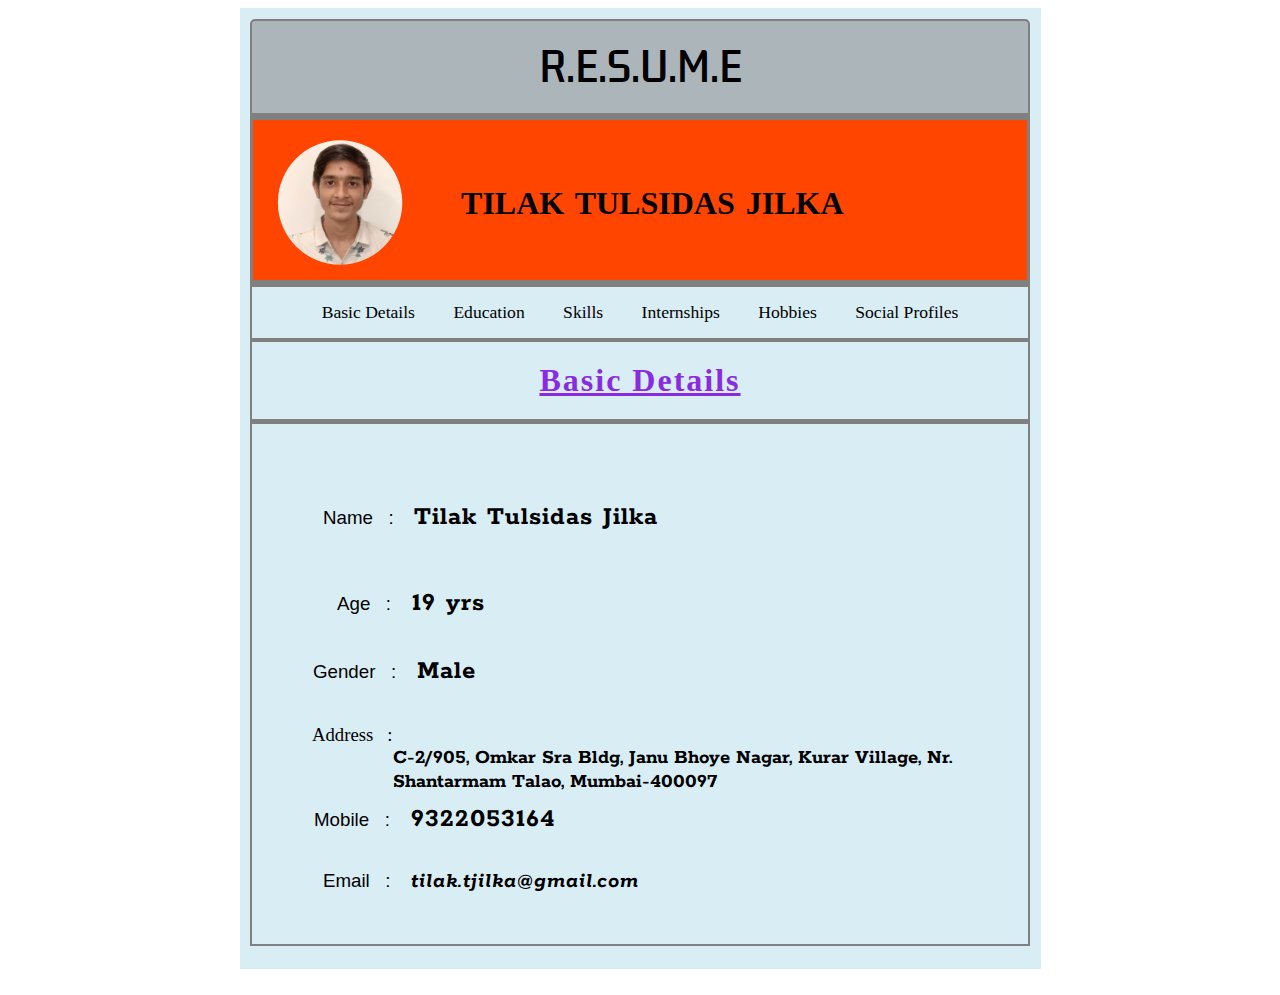
<file: index.html>
<!DOCTYPE html>
<html lang="en">
<head>
  <meta charset="UTF-8">
  <meta http-equiv="X-UA-Compatible" content="IE=edge">
  <meta name="viewport" content="width=device-width, initial-scale=1.0">
  <title>Resume | Home</title>
  <link rel="stylesheet" href="/styles/style.css">
  <link rel="preconnect" href="https://fonts.googleapis.com">
  <link rel="preconnect" href="https://fonts.gstatic.com" crossorigin>
  <link href="https://fonts.googleapis.com/css2?family=Fascinate&family=Kdam+Thmor+Pro&family=Roboto:wght@100&display=swap" rel="stylesheet">
  <link rel="preconnect" href="https://fonts.googleapis.com">
  <link rel="preconnect" href="https://fonts.gstatic.com" crossorigin>
  <link href="https://fonts.googleapis.com/css2?family=Fascinate&family=Kdam+Thmor+Pro&family=Roboto:wght@100&family=Ubuntu+Condensed&display=swap" rel="stylesheet">
  <link href="https://fonts.googleapis.com/css2?family=Rokkitt&display=swap" rel="stylesheet">
</head>

<style>
  .main-content h2{
    font-family:cursive;
    text-decoration:underline;
    text-align:center;font-size:2em;
    color:blueviolet; 
    margin:0;
    margin-bottom: 30px;
  }

  #mobile,#info-mob{
    display: inline block;
    margin:0;
    line-height: 2;
  }

  
</style>
<body>
  <div class="container">
    <h1>R.E.S.U.M.E</h1>
    <div class="img_wrap">
      <img class="main_img" src="/Tilak Jilka.jpg" height="150">
      <h2>TILAK TULSIDAS JILKA</h2>
    </div>

    <div class="navbar">
      <a href="index.html">Basic Details&nbsp</a>
      <a href="/html/education.html">Education&nbsp</a>
      <a href="/html/skills.html">Skills&nbsp</a>
      <a href="/html/internships.html">Internships&nbsp</a>
      <a href="/html/hobbies.html">Hobbies&nbsp</a>
      <a href="/html/social.html">Social Profiles</a>
    </div>
    
    <h2 class="sub-head" style="color:blueviolet; text-align: center; font-family: cursive; font-size: 2em; text-decoration: underline; letter-spacing: 2px;">Basic Details</h2>

    <div class="main-content">
      <h3 id="para" class="" style="text-indent:11px">Name  &nbsp&nbsp:&nbsp&nbsp&nbsp&nbsp <h3 id="info"> Tilak Tulsidas Jilka</h3></h3>
      <br>
      <br>
      <h3 id="para" class="age-para" style="text-indent:25px"> Age &nbsp&nbsp:&nbsp&nbsp&nbsp&nbsp <h3 id="info">19 yrs </h3></h3>
      <br>
      <h3 id="para" style="text-indent:1px">Gender &nbsp&nbsp:&nbsp&nbsp&nbsp&nbsp <h3 id="info">Male </h3></h3>
      <br>
      <br>  
      <h3 id="add-para">Address &nbsp&nbsp:&nbsp <h3 id="address-container">C-2/905, Omkar Sra Bldg, Janu Bhoye Nagar, Kurar Village, Nr. Shantarmam Talao, Mumbai-400097</h3></h3>
      <br>
      <br>
      <br>
      <h3 id="para" class="mobile"  style="text-indent:2px">Mobile &nbsp&nbsp:&nbsp&nbsp&nbsp&nbsp <h3 id="info">9322053164 </h3></h3>
      <br>
      <h3 id="para"  style="text-indent:11px">Email &nbsp&nbsp:&nbsp&nbsp&nbsp&nbsp <h3 id="info" class="mail-font" style="font-style:italic !important;font-size: 1.4em;">tilak.tjilka@gmail.com</h3></h3>
      <br>
      
    </div>
  </div>
  <br>
</body>
</html>
</file>
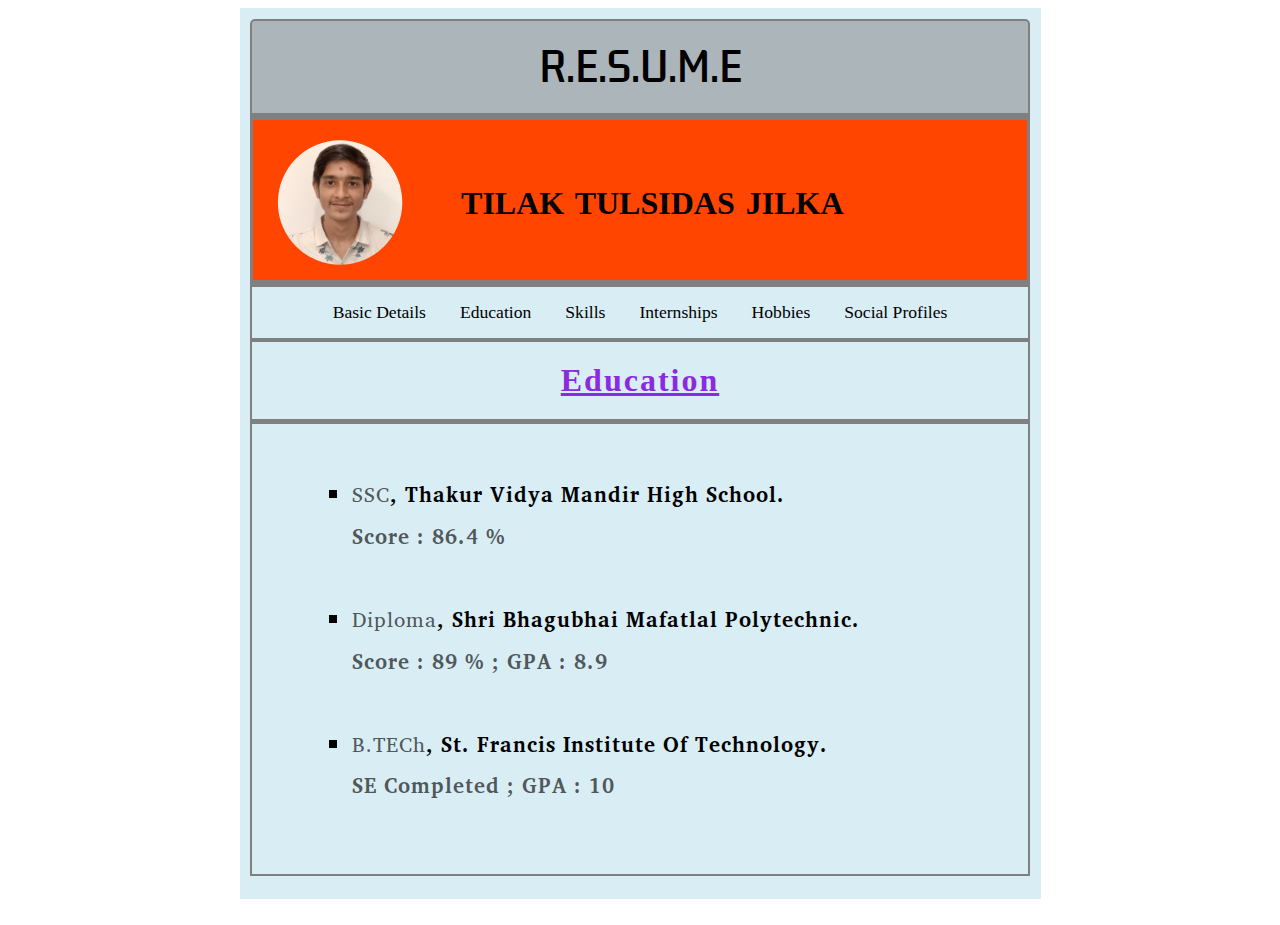
<file: html/education.html>
<!DOCTYPE html>
<html lang="en">
<head>
  <meta charset="UTF-8">
  <meta http-equiv="X-UA-Compatible" content="IE=edge">
  <meta name="viewport" content="width=device-width, initial-scale=1.0">
  <title>Resume | Home</title>
  <link rel="stylesheet" href="/styles/education.css">
  <link rel="preconnect" href="https://fonts.googleapis.com">
  <link rel="preconnect" href="https://fonts.gstatic.com" crossorigin>
  <link href="https://fonts.googleapis.com/css2?family=Fascinate&family=Kdam+Thmor+Pro&family=Roboto:wght@100&display=swap" rel="stylesheet">
  <link rel="preconnect" href="https://fonts.googleapis.com">
  <link rel="preconnect" href="https://fonts.gstatic.com" crossorigin>
  <link href="https://fonts.googleapis.com/css2?family=Fascinate&family=Kdam+Thmor+Pro&family=Roboto:wght@100&family=Ubuntu+Condensed&display=swap" rel="stylesheet">
  <link href="https://fonts.googleapis.com/css2?family=Rokkitt&display=swap" rel="stylesheet">
  <link rel="preconnect" href="https://fonts.googleapis.com">
  <link rel="preconnect" href="https://fonts.gstatic.com" crossorigin>
  <link href="https://fonts.googleapis.com/css2?family=Charis+SIL&display=swap" rel="stylesheet">

</head>

<body>
  <div class="container">
    <h1>R.E.S.U.M.E</h1>
    <div class="img_wrap">
      <img class="main_img" src="/Tilak Jilka.jpg" height="150">
      <h2>TILAK TULSIDAS JILKA</h2>
    </div>
    <div class="navbar">
      <a href="/index.html">Basic Details</a>
      <a href="/html/education.html">Education</a>
      <a href="/html/skills.html">Skills</a>
      <a href="/html/internships.html">Internships</a>
      <a href="/html/hobbies.html">Hobbies</a>
      <a href="/html/social.html">Social Profiles</a>
    </div>

    <h2 class="sub-head" style="color:blueviolet; text-align: center; font-family: cursive; font-size: 2em; text-decoration: underline; letter-spacing: 2px;">Education</h2>
   
    <div class="main-content">
      <ul class="qualification">
        <li><font style="font-weight: 100 !important;color:rgba(0, 0, 0, 0.648)">SSC</font>, Thakur Vidya Mandir High School.
          <br>
          <font style="color:rgba(0, 0, 0, 0.648) ; font-weight: bold;">Score : 86.4 %</font>
        </li>
        <br>
        <li><font style="font-weight: 100 !important;color:rgba(0, 0, 0, 0.648)">Diploma</font>, Shri Bhagubhai Mafatlal Polytechnic.
          <br>
          <font style="color:rgba(0, 0, 0, 0.648) ; font-weight: bold;">Score : 89 % ; GPA : 8.9</font>
        </li>
        <br>
        <li><font style="font-weight: 100 !important;color:rgba(0, 0, 0, 0.648)">B.TECh</font>, St. Francis Institute Of Technology.
          <br>
          <font style="color:rgba(0, 0, 0, 0.648) ; font-weight: bold;">SE Completed ; GPA : 10</font>
        </li>
      </ul>
    </div>
  </div>
  <br>
</body>
</html>
</file>
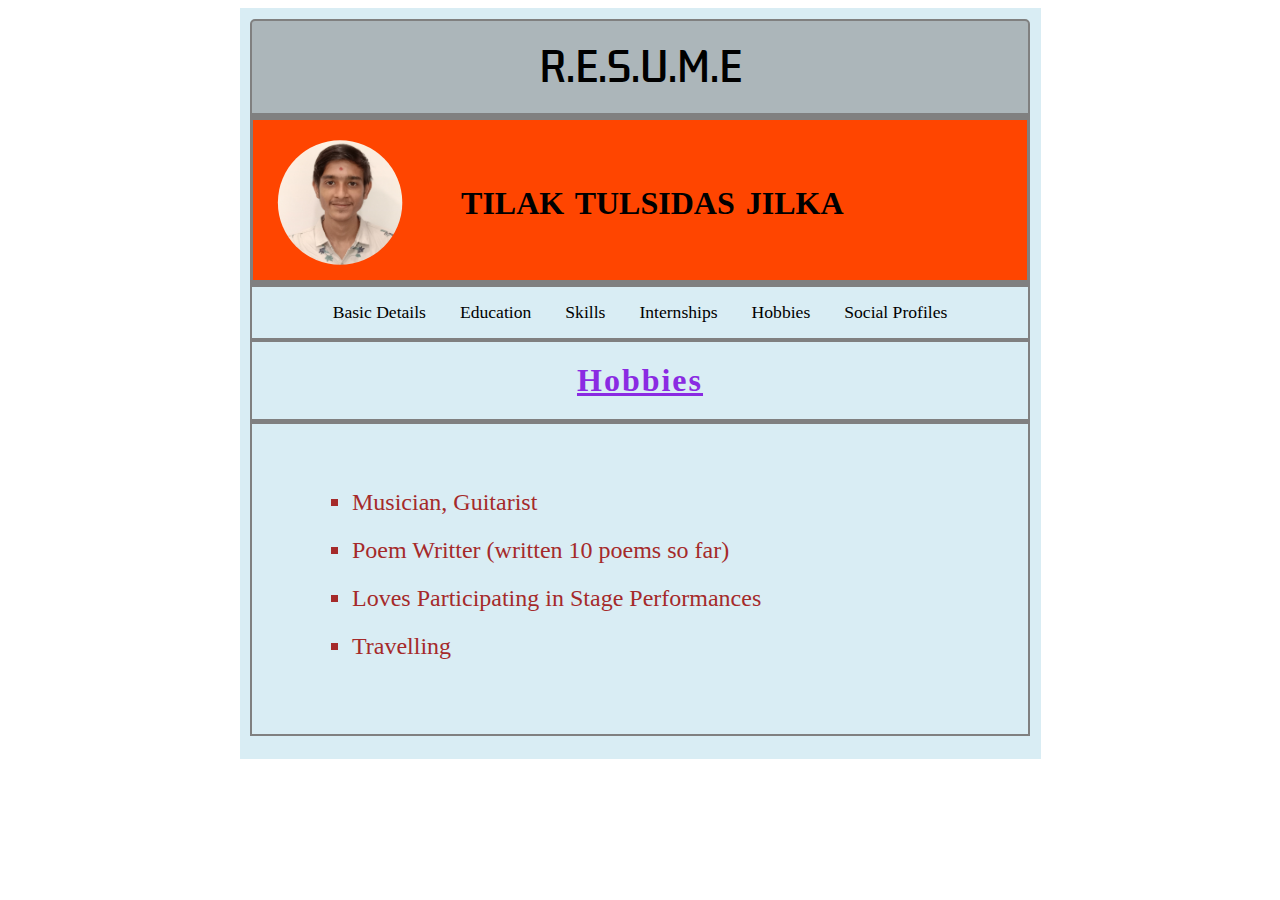
<file: html/hobbies.html>
<!DOCTYPE html>
<html lang="en">
<head>
  <meta charset="UTF-8">
  <meta http-equiv="X-UA-Compatible" content="IE=edge">
  <meta name="viewport" content="width=device-width, initial-scale=1.0">
  <title>Resume | Home</title>
  <link rel="stylesheet" href="/styles/hobbies.css">
  <link rel="preconnect" href="https://fonts.googleapis.com">
  <link rel="preconnect" href="https://fonts.gstatic.com" crossorigin>
  <link href="https://fonts.googleapis.com/css2?family=Fascinate&family=Kdam+Thmor+Pro&family=Roboto:wght@100&display=swap" rel="stylesheet">
  <link rel="preconnect" href="https://fonts.googleapis.com">
  <link rel="preconnect" href="https://fonts.gstatic.com" crossorigin>
  <link href="https://fonts.googleapis.com/css2?family=Fascinate&family=Kdam+Thmor+Pro&family=Roboto:wght@100&family=Ubuntu+Condensed&display=swap" rel="stylesheet">
  <link href="https://fonts.googleapis.com/css2?family=Rokkitt&display=swap" rel="stylesheet">
  <link rel="preconnect" href="https://fonts.googleapis.com">
  <link rel="preconnect" href="https://fonts.gstatic.com" crossorigin>
  <link href="https://fonts.googleapis.com/css2?family=Charis+SIL&display=swap" rel="stylesheet">

</head>

<body>
  <div class="container">
    <h1>R.E.S.U.M.E</h1>
    <div class="img_wrap">
      <img class="main_img" src="/Tilak Jilka.jpg" height="150">
      <h2>TILAK TULSIDAS JILKA</h2>
    </div>
    <div class="navbar">
      <a href="/index.html">Basic Details</a>
      <a href="/html/education.html">Education</a>
      <a href="/html/skills.html">Skills</a>
      <a href="/html/internships.html">Internships</a>
      <a href="/html/hobbies.html">Hobbies</a>
      <a href="/html/social.html">Social Profiles</a>
    </div>
    <h2 class="sub-head" style="color:blueviolet; text-align: center; font-family: cursive; font-size: 2em; text-decoration: underline; letter-spacing: 2px;">Hobbies</h2>
    <div class="main-content">
      <ul class="hobbies">
        <li>Musician, Guitarist</li>
        <li>Poem Writter (written 10 poems so far)</li>
        <li>Loves Participating in Stage Performances</li>
        <li>Travelling</li>
      </ul>
    </div>
  </div>
  <br>
</body>
</html>
</file>
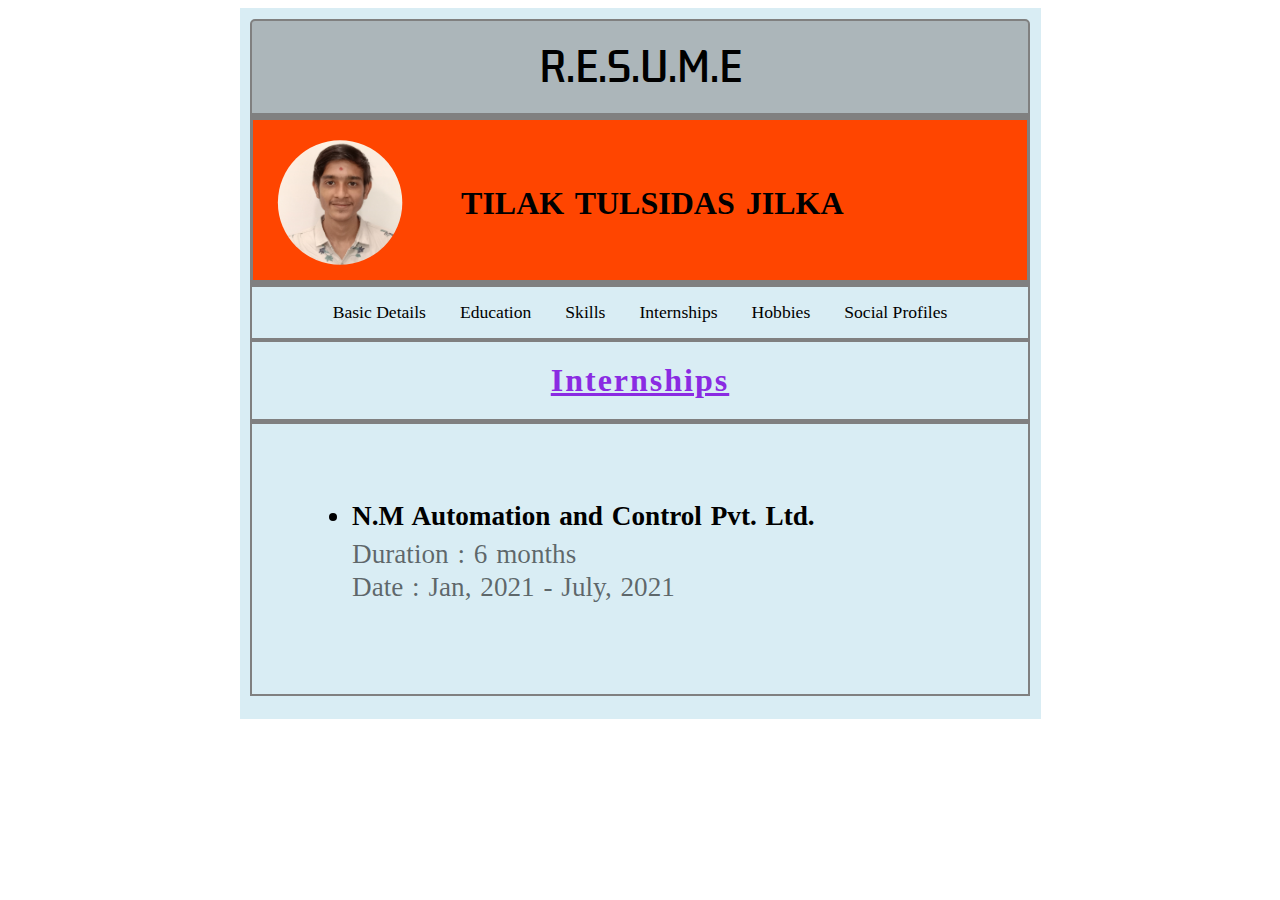
<file: html/internships.html>
<!DOCTYPE html>
<html lang="en">
<head>
  <meta charset="UTF-8">
  <meta http-equiv="X-UA-Compatible" content="IE=edge">
  <meta name="viewport" content="width=device-width, initial-scale=1.0">
  <title>Resume | Home</title>
  <link rel="stylesheet" href="/styles/internships.css">
  <link rel="preconnect" href="https://fonts.googleapis.com">
  <link rel="preconnect" href="https://fonts.gstatic.com" crossorigin>
  <link href="https://fonts.googleapis.com/css2?family=Fascinate&family=Kdam+Thmor+Pro&family=Roboto:wght@100&display=swap" rel="stylesheet">
  <link rel="preconnect" href="https://fonts.googleapis.com">
  <link rel="preconnect" href="https://fonts.gstatic.com" crossorigin>
  <link href="https://fonts.googleapis.com/css2?family=Fascinate&family=Kdam+Thmor+Pro&family=Roboto:wght@100&family=Ubuntu+Condensed&display=swap" rel="stylesheet">
  <link href="https://fonts.googleapis.com/css2?family=Rokkitt&display=swap" rel="stylesheet">
  <link rel="preconnect" href="https://fonts.googleapis.com">
  <link rel="preconnect" href="https://fonts.gstatic.com" crossorigin>
  <link href="https://fonts.googleapis.com/css2?family=Charis+SIL&display=swap" rel="stylesheet">

</head>

<body>
  <div class="container">
    <h1>R.E.S.U.M.E</h1>
    <div class="img_wrap">
      <img class="main_img" src="/Tilak Jilka.jpg" height="150">
      <h2>TILAK TULSIDAS JILKA</h2>
    </div>
    <div class="navbar">
      <a href="/index.html">Basic Details</a>
      <a href="/html/education.html">Education</a>
      <a href="/html/skills.html">Skills</a>
      <a href="/html/internships.html">Internships</a>
      <a href="/html/hobbies.html">Hobbies</a>
      <a href="/html/social.html">Social Profiles</a>
    </div>
    <h2 class="sub-head" style="color:blueviolet; text-align: center; font-family: cursive; font-size: 2em; text-decoration: underline; letter-spacing: 2px;">Internships</h2>
    <div class="main-content">
      <ul class="interns">
        <li>N.M Automation and Control Pvt. Ltd.</li>
        <p style="color:rgba(0, 0, 0, 0.575);font-weight:normal !important">Duration : 6 months <br><br><br> Date : Jan, 2021 - July, 2021</p>
        <br>
   <!-- <li>
          Future Internships to be added here
        </li> -->
      </ul>
    </div>
  </div>
  <br>
</body>
</html>
</file>
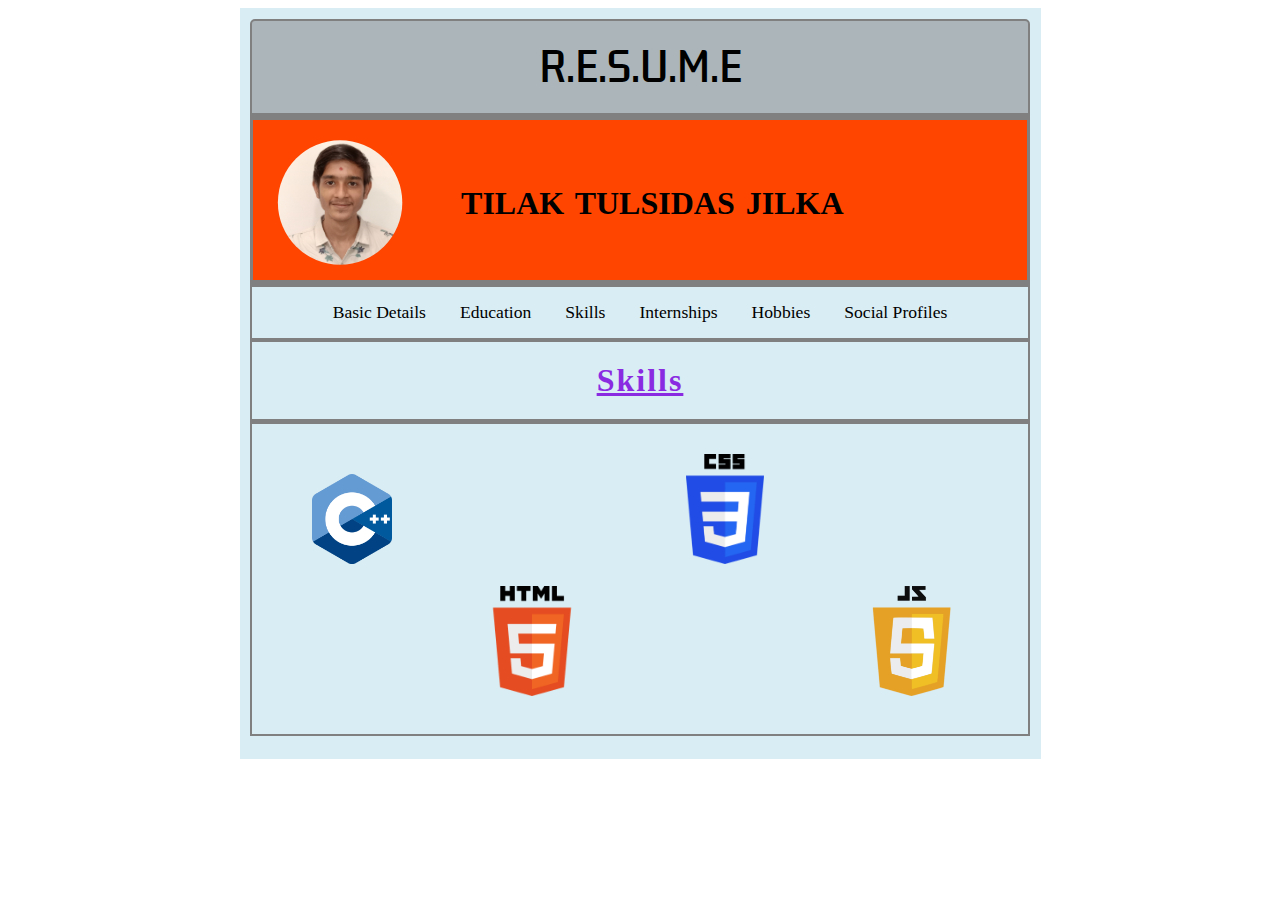
<file: html/skills.html>
<!DOCTYPE html>
<html lang="en">
<head>
  <meta charset="UTF-8">
  <meta http-equiv="X-UA-Compatible" content="IE=edge">
  <meta name="viewport" content="width=device-width, initial-scale=1.0">
  <title>Resume | Home</title>
  <link rel="stylesheet" href="/styles/skills.css">
  <link rel="preconnect" href="https://fonts.googleapis.com">
  <link rel="preconnect" href="https://fonts.gstatic.com" crossorigin>
  <link href="https://fonts.googleapis.com/css2?family=Fascinate&family=Kdam+Thmor+Pro&family=Roboto:wght@100&display=swap" rel="stylesheet">
  <link rel="preconnect" href="https://fonts.googleapis.com">
  <link rel="preconnect" href="https://fonts.gstatic.com" crossorigin>
  <link href="https://fonts.googleapis.com/css2?family=Fascinate&family=Kdam+Thmor+Pro&family=Roboto:wght@100&family=Ubuntu+Condensed&display=swap" rel="stylesheet">
  <link href="https://fonts.googleapis.com/css2?family=Rokkitt&display=swap" rel="stylesheet">
  <link rel="preconnect" href="https://fonts.googleapis.com">
  <link rel="preconnect" href="https://fonts.gstatic.com" crossorigin>
  <link href="https://fonts.googleapis.com/css2?family=Charis+SIL&display=swap" rel="stylesheet">

</head>

<body>
  <div class="container">
    <h1>R.E.S.U.M.E</h1>
    <div class="img_wrap">
      <img class="main_img" src="/Tilak Jilka.jpg" height="150">
      <h2>TILAK TULSIDAS JILKA</h2>
    </div>
    <div class="navbar">
      <a href="/index.html">Basic Details</a>
      <a href="/html/education.html">Education</a>
      <a href="/html/skills.html">Skills</a>
      <a href="/html/internships.html">Internships</a>
      <a href="/html/hobbies.html">Hobbies</a>
      <a href="/html/social.html">Social Profiles</a>   
   </div>

    <h2 class="sub-head" style="color:blueviolet; text-align: center; font-family: cursive; font-size: 2em; text-decoration: underline; letter-spacing: 2px;" >Skills</h2>
    <div class="main-content">
      <div class="wrap-images">
        <img id="cpp" src="/images/cpp-image.png"  alt="html image" >
        <img id="css" src="/images/css-image.png" alt="html image">
        <br>
        <br>
        <img id="html" src="/images/html-image.png" alt="html image">
        <img id="js" src="/images/js-image.png" alt="html image">
      
      </div>
    </div>
  </div>
  <br>
</body>
</html>
</file>
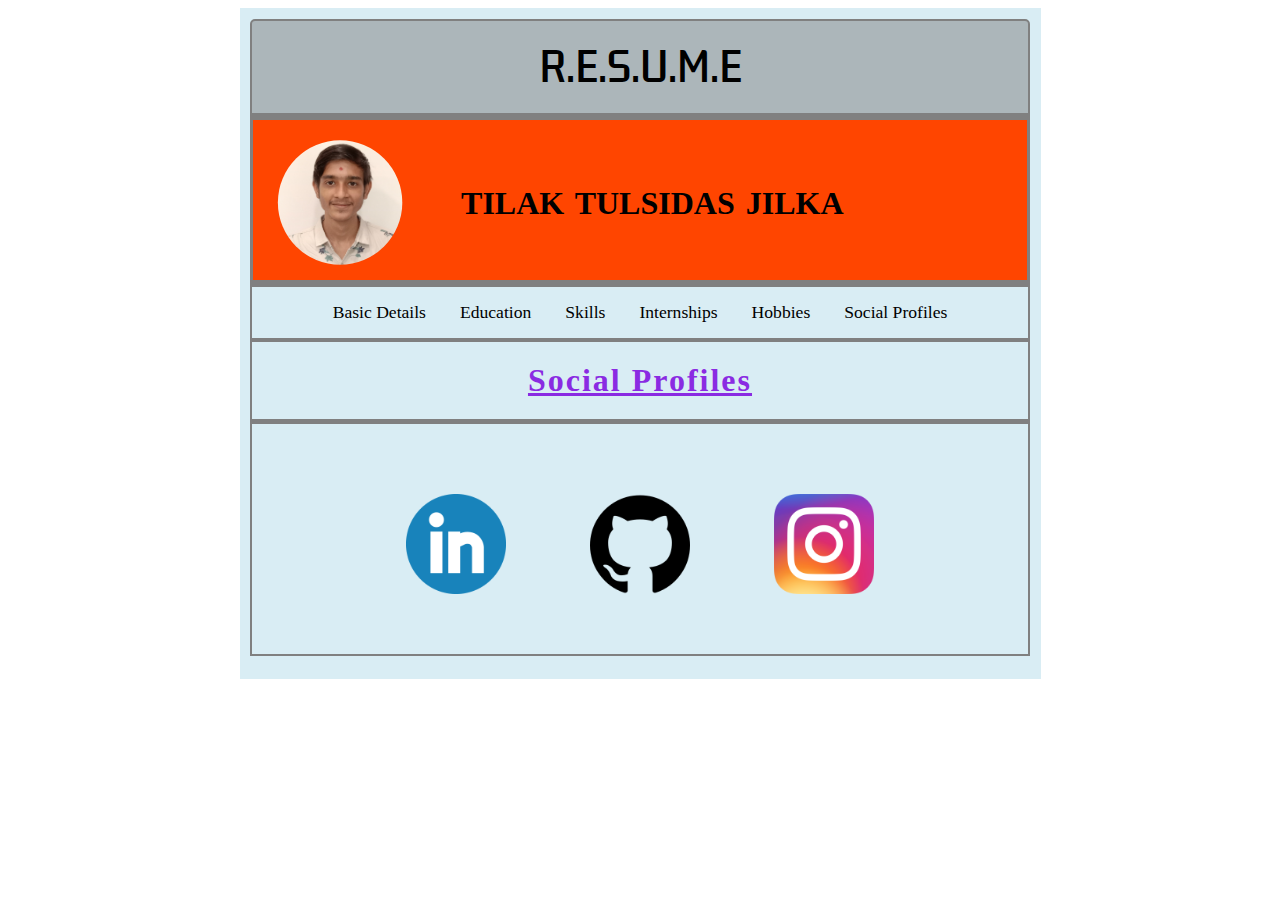
<file: html/social.html>
<!DOCTYPE html>
<html lang="en">
<head>
  <meta charset="UTF-8">
  <meta http-equiv="X-UA-Compatible" content="IE=edge">
  <meta name="viewport" content="width=device-width, initial-scale=1.0">
  <title>Resume | Home</title>
  <link rel="stylesheet" href="/styles/social.css">
  <link rel="preconnect" href="https://fonts.googleapis.com">
  <link rel="preconnect" href="https://fonts.gstatic.com" crossorigin>
  <link href="https://fonts.googleapis.com/css2?family=Fascinate&family=Kdam+Thmor+Pro&family=Roboto:wght@100&display=swap" rel="stylesheet">
  <link rel="preconnect" href="https://fonts.googleapis.com">
  <link rel="preconnect" href="https://fonts.gstatic.com" crossorigin>
  <link href="https://fonts.googleapis.com/css2?family=Fascinate&family=Kdam+Thmor+Pro&family=Roboto:wght@100&family=Ubuntu+Condensed&display=swap" rel="stylesheet">
  <link href="https://fonts.googleapis.com/css2?family=Rokkitt&display=swap" rel="stylesheet">
  <link rel="preconnect" href="https://fonts.googleapis.com">
  <link rel="preconnect" href="https://fonts.gstatic.com" crossorigin>
  <link href="https://fonts.googleapis.com/css2?family=Charis+SIL&display=swap" rel="stylesheet">

</head>

<body>
  <div class="container">
    <h1>R.E.S.U.M.E</h1>
    <div class="img_wrap">
      <img class="main_img" src="/Tilak Jilka.jpg" height="150">
      <h2>TILAK TULSIDAS JILKA</h2>
    </div>
    <div class="navbar">
      <a href="/index.html">Basic Details</a>
      <a href="/html/education.html">Education</a>
      <a href="/html/skills.html">Skills</a>
      <a href="/html/internships.html">Internships</a>
      <a href="/html/hobbies.html">Hobbies</a>
      <a href="/html/social.html">Social Profiles</a>
    </div>
    <h2 class="sub-head" style="color:blueviolet; text-align: center; font-family: cursive; font-size: 2em; text-decoration: underline; letter-spacing: 2px;">Social Profiles</h2>
    <div class="main-content">
      <div class="social-wrap">
        <a href="https://www.linkedin.com/in/tilak-jilka-44b8791a1/" target="_main"><img src="/images/linkedin.png" ></a>
        <a href="https://github.com/lucifer2203" target="_main"><img src="/images/github.png"></a>
        <a href="https://www.instagram.com/tilak_1811/" target="_main"><img src="/images/ig.webp"></a>
      </div>
    </div>
  </div>
  <br>
</body>
</html>
</file>
<file: styles/style.css>
.container{
  margin:0 auto;
  height: 960px;
  max-width: 100%;
  width: 800px;
  background-color: rgba(173, 216, 230, 0.46);
  padding:0.5px;
}

h1{
  text-align: center;
  font-family: "Kdam Thmor Pro" ;
  font-size: 2.5em;
  padding: 15px;
  margin:10px;
  margin-bottom: 0; 
  background-color: rgba(128, 128, 128, 0.5);
  color:black;
  font-weight: 100;
  border-radius: 5px;
  border:2px solid grey;
  border-bottom-left-radius: 0;
  border-bottom-right-radius: 0;
}

.img_wrap{
  background-color: orangered;
  border: 5px solid grey;
  border-left: 3px solid grey;
  border-right: 3px solid grey;
  padding: 10px;
  max-width: 100%;
  height: 140px;
  margin:10px;
  margin-top:0;
  margin-bottom:0;
  overflow:hidden;
}

.main_img{
  border-radius: 7px;
  clip-path: circle(44.1% at 51% 42%);
  position: relative;
  float:left;
  overflow: hidden;
  margin:10px;
  margin-bottom:0;
}

.img_wrap h2{
  width: 500px;
  text-align: center ;
  margin:auto;
  margin-top: 55px;
  margin-bottom: 50px;
  font-size: 2em;
  letter-spacing: 0px;
  word-spacing: 3px;
}

.navbar{
  margin:10px;
  margin-top: 0;
  margin-bottom: 0;
  padding:15px;
  text-align: center;
  border:2px solid grey;
}

.navbar a{
  position: relative;
  padding: 15px;
  text-decoration: none;
  color:black;
  font-family: cursive;
  text-align: center;
  font-size: 1.1em;
}

.navbar a:hover{
  color: rgba(209, 138, 5, 0.926);
}

.sub-head{
  margin: 0px;
  padding: 20px;
  border:2px solid grey;
  font-size: 1.5em;
  margin-left: 10px;
  margin-right: 10px;
}

.main-content{
  max-width: 100%;
  margin:10px;
  margin-top: 0 !important;
  height: 400px;
  border: 2px solid grey;
  border-top: 3px solid grey;
  padding:60px 60px;
}

#para,#info{
  display: inline-block !important;
  margin:0;
  line-height: 2.5 !important;
}

#para{
  font-weight: 100;
  font-family: 'Ubuntu Condensed', sans-serif;
}

#info{
  font-family: 'Rokkitt', serif;
  font-size: 1.7em;
  font-weight: 500px;
  word-spacing: 1px;
  letter-spacing: 1px;
}

#add-para,#address-container{
  display:inline;
}

#add-para{
  font-family: 'Ubuntu Condensed';
  font-weight: 100;
  padding-bottom: 20px;
  text-indent: -1px !important;
}

#address-container{
  margin: 0;
  width: 575px;
  height: 40px;
  font-family: 'Rokkitt', 'serif';
  font-size: 1.3em;
  float:right;
}

/* Responsive CSS 426-768 Tablet*/

@media screen and (min-width:426px) and (max-width:768px){
  .container{
    height: 960px;
    
  }

  h1{
    font-size: 2em;
  }

  .img_wrap{
    padding-left: 20px;
  }

  .main_img{
    height: 150px;
  }
  
  .img_wrap h2{
    font-size: 1.7em;
  }

  .navbar{
    padding:20px;
  }
  
  .navbar a{
    padding: 10px;
    font-size: 1.1em;
  }

  .sub-head{
    margin: 0px;
    padding: 20px;
    border:2px solid grey;
    font-size: 1.5em;
    margin-left: 10px;
    margin-right: 10px;
  }

  .main-content{
    max-width: 100%;
    margin:10px;
    margin-top: 0 !important;
    height: 400px;  
    border: 2px solid grey;
    border-top: 3px solid grey;
    padding:60px 50px;
  }
  
  #address-container{
    margin: 0;
    width: 550px;
    height: 50px;
    font-family: 'Rokkitt', 'serif';
    font-size: 1.2em;
    float:right;
  }
}

  /* NExt media screen 376-426 mobile large*/ 

@media screen and (min-width:376px) and (max-width:426px)
{
  .container{
    height: 790px;
     margin:0;
   }
 
  h1{
     font-size: 1.3em;
     margin: 0;
   }
  
  .img_wrap{
    padding-left:1px;
    height: 100px;
    margin:0;
  }
  
  .main_img{
    height: 100px;
  }
    
  .img_wrap h2{
    font-size: 1em;
    width: 330px;
    margin:0;
    margin-left: 10px;
    margin-top: 40px;
  }
  
  .navbar{
    padding:2px;
    margin:0;
  }
    
  .navbar a{
    padding: 3px;
    font-size: 0.7em;
    line-height: 3;
  }

  .sub-head{
    margin:0px;
    padding:20px;
    border:2px solid grey;
    font-size: 1.4em !important;
  }
  
  #para,#add-para{
    font-size: 1em;
    line-height: 0;
  }
  #info{
    font-size: 1.5em;
  }
  .main-content{
    max-width: 100%;
    margin:0;
    margin-top: 0 !important;
    height: 380px;  
    border: 2px solid grey;
    border-top: 3px solid grey;
    padding:40px 30px;
    line-height: 1.3;
  }
    
  #address-container{
    margin: 0 0;
    width: 280px;
    height: 50px;
    font-family: 'Rokkitt', 'serif';
    font-size: 1em;
    float:right;
    /* line-height: 0; */
  }
}

    /* NExt media screen 320-375 mobile mediam*/


    @media screen and (min-width:321px) and (max-width:376px)
    {
      .container{
        height: 725px;
        margin:0;
      }
    
      h1{
        font-size: 1.2em;
        margin: 0;
      }
      
      .img_wrap{
        padding-left: 0px;
        height: 100px;
        margin:0;
      }
      
      .main_img{
        height: 100px;
      }
        
      .img_wrap h2{
        font-size: 0.9em;
        width: 260px;
        margin-top: 45px;
        margin-right:0px;
        text-align: left;
        margin-left: 125px;
      }
      
      .navbar{
        padding:2px;
        margin:0;
      }
        
      .navbar a{
        padding: 10px;
        font-size: 0.8em;
        line-height: 3;
      }
    
      .sub-head{
        margin:0px;
        padding:20px;
        border:2px solid grey;
        font-size: 1.5em !important;
      }
      
      #para,#add-para{
        font-size: 0.7em;
        line-height: 2  ;
      }

      #add-para, #address-container{
        display:inline ;
        line-height: 2;  
      }
      #info{
        font-size: 1.1em;
      }
      .main-content{
        max-width: 100%;
        margin:0;
        margin-top: 0 !important;
        height: 280px;  
        border: 2px solid grey;
        border-top: 3px solid grey;
        padding:40px 30px;
      }
      .age-para{
        text-indent: 17px !important;
      }

      .mail-font{
        font-size: 1.2em !important;
        text-indent: -5px;
      }
    
      #address-container{
        margin: 0 0;
        width: 250px;
        height:50px;
        font-family: 'Rokkitt', 'serif';
        font-size: 0.7em;
        float: right;
      }
    }

  /* For my Phone */ 
  @media screen and (min-width:383px) and (max-width:425px) and (max-height:764px)
  {
    .container{
      height: 890px;
      margin:0;
     }
   
    h1{
       font-size: 1.5em;
       margin: 0;
     }
    
    .img_wrap{
      padding-left: 0px;
      height: 100px;
      margin:0;
    }
    
    .main_img{
      height: 100px;
    }
      
    .img_wrap h2{
      font-size: 1em;
      width: 260px;
      margin-top: 45px;
      margin-right:0px;
      text-align: left;
      margin-left: 125px;
    }
    
    .navbar{
      padding:10px;
      margin:0;
    }
      
    .navbar a{
      padding: 10px;
      font-size: 1em;
      line-height: 3;
    }
  
    .sub-head{
      margin:0px;
      padding:20px;
      border:2px solid grey;
      font-size: 1.4em !important;
    }
    
    #para,#add-para{
      font-size: 0.9em;
      line-height: 1.5  ;
    }

    #para,#info{
      display: inline;
    }

    #add-para, #address-container{
      display:inline block ;
      line-height: 2;  
    }
    #info{
      font-size: 1.3em;
    }
    .main-content{
      max-width: 100%;
      margin:0;
      margin-top: 0 !important;
      height: 400px;  
      border: 2px solid grey;
      border-top: 3px solid grey;
      padding:40px 30px;
    }

    .age-para{
      text-indent: 17px !important;
    }
  
    #address-container{
      margin: 0 0;
      width: 247px;
      height:100px;
      font-family: 'Rokkitt', 'serif';
      font-size: 0.9em;
      float: right;
    }
  }
</file>
<file: styles/education.css>
.container{
  margin:0 auto;
  height: 890px;
  max-width: 100%;
  width: 800px;
  background-color: rgba(173, 216, 230, 0.46);
  padding:0.5px;
  /* border-radius: 10px; */
}

h1{
  text-align: center;
  font-family: "Kdam Thmor Pro" ;
  font-size: 2.5em;
  padding: 15px;
  margin:10px;
  margin-bottom: 0; 
  background-color: rgba(128, 128, 128, 0.5);
  color:black;
  font-weight: 100;
  border-radius: 5px;
  border:2px solid grey;
  border-bottom-left-radius: 0;
  border-bottom-right-radius: 0;
}

.img_wrap{
  background-color: orangered;
  border: 5px solid grey;
  border-left: 3px solid grey;
  border-right: 3px solid grey;
  padding: 10px;
  max-width: 100%;
  height: 140px;
  margin:10px;
  margin-top:0;
  margin-bottom:0;
  overflow:hidden;
}

.main_img{
  border-radius: 7px;
  clip-path: circle(44.1% at 51% 42%);
  position: relative;
  float:left;
  overflow: hidden;
  margin:10px;
  margin-bottom:0;
}

.img_wrap h2{
  width: 500px;
  text-align: center ;
  margin:auto;
  margin-top: 55px;
  margin-bottom: 50px;
  font-size: 2em;
  letter-spacing: 0px;
  word-spacing: 3px;
}

.navbar{
  margin:10px;
  margin-top: 0;
  margin-bottom: 0;
  padding:15px;
  text-align: center;
  border:2px solid grey;
}

.navbar a{
  position: relative;
  padding: 15px;
  text-decoration: none;
  color:black;
  font-family: cursive;
  text-align: center;
  font-size: 1.1em;
}

.navbar a:hover{
  color: rgba(209, 138, 5, 0.926);
}

.sub-head{
  margin: 0px;
  padding: 20px;
  border:2px solid grey;
  font-size: 1.5em;
  margin-left: 10px;
  margin-right: 10px;
}

.main-content{
  max-width: 100%;
  margin:10px;
  margin-top: 0 !important;
  height: 390px;
  border: 2px solid grey;
  border-top: 3px solid grey;
  padding:30px 60px;
}

.qualification{
  font-family: 'Charis SIL', serif;
  font-weight: 300;
  font-size: 1.3em;
  line-height: 2;
  letter-spacing: 1px;
}
.qualification li{
  line-height: 2;
  list-style-type: square;
  font-weight: 600;
}

/* Responsive CSS 426-768 Tablet*/

@media screen and (min-width:426px) and (max-width:768px){
  .container{
    height: 975px;
  }

  h1{
    font-size: 2em;
  }

  .img_wrap{
    padding-left: 20px;
  }

  .main_img{
    height: 150px;
  }
  
  .img_wrap h2{
    font-size: 1.7em;
  }

  .navbar{
    padding:20px;
  }
  
  .navbar a{
    padding: 10px;
    font-size: 1.1em;
  }

  .sub-head{
    margin: 0px;
    padding: 20px;
    border:2px solid grey;
    font-size: 1.5em;
    margin-left: 10px;
    margin-right: 10px;
  }

  .main-content{
    max-width: 100%;
    margin:10px;
    margin-top: 0 !important;
    height: 415px;  
    border: 2px solid grey;
    border-top: 3px solid grey;
    padding:60px 50px;
    font-size: 2em !important;
  }

  .qualification{
    font-family: 'Charis SIL', serif;
    font-weight: 300;
    font-size: 1em ;
    line-height: 2;
    letter-spacing: 1px;
  }
  .qualification li{
    line-height: 2;
    list-style-type: square;
    font-weight: 600;
    font-size: 0.7em !important;
  }
}


  /* NExt media screen 376-426 mobile large*/ 

  @media screen and (min-width:376px) and (max-width:426px)
  {
    .container{
      height: 740px;
       margin:0;
     }
   
    h1{
       font-size: 1.3em;
       margin: 0;
     }
    
    .img_wrap{
      padding-left:1px;
      height: 100px;
      margin:0;
    }
    
    .main_img{
      height: 100px;
    }
      
    .img_wrap h2{
      font-size: 1em;
      width: 330px;
      margin:0;
      margin-left: 10px;
      margin-top: 40px;
    }
    
    .navbar{
      padding:2px;
      margin:0;
    }
      
    .navbar a{
      padding: 3px;
      font-size: 0.7em;
      line-height: 3;
    }
  
    .sub-head{
      margin:0px;
      padding:20px;
      border:2px solid grey;
      font-size: 1.5em !important;
    }

    .main-content{
      max-width: 100%;
      margin:0;
      margin-top: 0 !important;
      height: 330px;  
      border: 2px solid grey;
      border-top: 3px solid grey;
      padding:40px 30px;
      line-height: 1.3;
    }

    .qualification{
      font-family: 'Charis SIL', serif;
      font-weight: 300;
      font-size: 1em ;
      line-height: 2;
      letter-spacing: 1px;
    }
    .qualification li{
      line-height: 2;
      list-style-type: square;
      font-weight: 600;
      font-size: 0.9em !important;
    }
  }
  
 /* NExt media screen 320-375 mobile mediam*/


 @media screen and (min-width:321px) and (max-width:376px)
 {
   .container{
     height: 770px;
     margin:0;
    }
  
   h1{
      font-size: 1.2em;
      margin: 0;
    }
   
   .img_wrap{
     padding-left: 0px;
     height: 100px;
     margin:0;
   }
   
   .main_img{
     height: 100px;
   }
     
   .img_wrap h2{
     font-size: 0.9em;
     width: 260px;
     margin-top: 45px;
     margin-right:0px;
     text-align: left;
     margin-left: 125px;
   }
   
   .navbar{
     padding:2px;
     margin:0;
   }
     
   .navbar a{
     padding: 10px;
     font-size: 0.8em;
     line-height: 3;
   }
 
   .sub-head{
     margin:0px;
     padding:20px;
     border:2px solid grey;
     font-size: 1.5em !important;
   }

   .main-content{
     max-width: 100%;
     margin:0;
     margin-top: 0 !important;
     height: 320px;  
     border: 2px solid grey;
     border-top: 3px solid grey;
     padding:40px 30px;
   }

   .qualification{
    font-family: 'Charis SIL', serif;
    font-weight: 300;
    font-size: 1em ;
    line-height: 2;
    letter-spacing: 1px;
  }
  .qualification li{
    line-height: 2;
    list-style-type: square;
    font-weight: 600;
    font-size: 0.9em !important;
  }
 }

   /* For my Phone */

   @media screen and (min-width:383px) and (max-width:425px) and (max-height:764px)
   {
     .container{
       height: 710px;
       margin:0;
      }
    
     h1{
        font-size: 1.5em;
        margin: 0;
      }
     
     .img_wrap{
       padding-left: 0px;
       height: 100px;
       margin:0;
     }
     
     .main_img{
       height: 100px;
     }
       
     .img_wrap h2{
       font-size: 1em;
       width: 260px;
       margin-top: 45px;
       margin-right:0px;
       text-align: left;
       margin-left: 125px;
     }
     
     .navbar{
       padding:10px;
       margin:0;
     }
       
     .navbar a{
       padding: 10px;
       font-size: 1em;
       line-height: 3;
     }
   
     .sub-head{
       margin:0px;
       padding:20px;
       border:2px solid grey;
       font-size: 1.4em !important;
     }

     .main-content{
       max-width: 100%;
       margin:0;
       margin-top: 0 !important;
       height: 220px;  
       border: 2px solid grey;
       border-top: 3px solid grey;
       padding:40px 30px;
     }

     .qualification{
      font-family: 'Charis SIL', serif;
      font-weight: 300;
      font-size: 1em ;
      line-height: 2;
      letter-spacing: 1px;
    }

    .qualification li{
      line-height: 2;
      list-style-type: square;
      font-weight: 600;
      font-size: 0.7em !important;
    }
   }
</file>
<file: styles/hobbies.css>
.container{
  margin:0 auto;
  height: 750px;
  max-width: 100%;
  width: 800px;
  background-color: rgba(173, 216, 230, 0.46);
  padding:0.5px;
  /* border-radius: 10px; */
}

h1{
  text-align: center;
  font-family: "Kdam Thmor Pro" ;
  font-size: 2.5em;
  padding: 15px;
  margin:10px;
  margin-bottom: 0; 
  background-color: rgba(128, 128, 128, 0.5);
  color:black;
  font-weight: 100;
  border-radius: 5px;
  border:2px solid grey;
  border-bottom-left-radius: 0;
  border-bottom-right-radius: 0;
}

.img_wrap{
  background-color: orangered;
  border: 5px solid grey;
  border-left: 3px solid grey;
  border-right: 3px solid grey;
  padding: 10px;
  max-width: 100%;
  height: 140px;
  margin:10px;
  margin-top:0;
  margin-bottom:0;
  overflow:hidden;
}

.main_img{
  border-radius: 7px;
  clip-path: circle(44.1% at 51% 42%);
  position: relative;
  float:left;
  overflow: hidden;
  margin:10px;
  margin-bottom:0;
}

.img_wrap h2{
  width: 500px;
  text-align: center ;
  margin:auto;
  margin-top: 55px;
  margin-bottom: 50px;
  font-size: 2em;
  letter-spacing: 0px;
  word-spacing: 3px;
}

.navbar{
  margin:10px;
  margin-top: 0;
  margin-bottom: 0;
  padding:15px;
  text-align: center;
  border:2px solid grey;
}

.navbar a{
  position: relative;
  padding: 15px;
  text-decoration: none;
  color:black;
  font-family: cursive;
  text-align: center;
  font-size: 1.1em;
}

.navbar a:hover{
  color: rgba(209, 138, 5, 0.926);
}

.sub-head{
  margin: 0px;
  padding: 20px;
  border:2px solid grey;
  font-size: 2em !important;
  margin-left: 10px;
  margin-right: 10px;
}

.main-content{
  max-width: 100%;
  margin:10px;
  margin-top: 0 !important;
  height: 250px;
  border: 2px solid grey;
  border-top: 3px solid grey;
  padding:30px 60px;
  position: relative;
}

.hobbies{
  font-family: cursive;
  font-size:1.5em;
  list-style-type: square;
  list-style-position: outside;
  height: 20px;
  line-height: 2;
  color:brown;
}

/* Responsive CSS 426-768 Tablet*/


@media screen and (min-width:426px) and (max-width:768px){
  .container{
    height: 760px;
  }

  h1{
    font-size: 2em;
  }

  .img_wrap{
    padding-left: 20px;
  }

  .main_img{
    height: 150px;
  }
  
  .img_wrap h2{
    font-size: 1.7em;
  }

  .navbar{
    padding:20px;
  }
  
  .navbar a{
    padding: 10px;
    font-size: 1.1em;
  }

  .sub-head{
    margin: 0px;
    padding: 20px;
    border:2px solid grey;
    font-size: 2em !important;
    margin-left: 10px;
    margin-right: 10px;
  }

  .main-content{
    max-width: 100%;
    margin:10px;
    margin-top: 0 !important;
    height: 250px;
    border: 2px solid grey;
    border-top: 3px solid grey;
    padding:30px 50px;
    position: relative;
  }
  
  .hobbies{
    font-family: cursive;
    font-size:1.5em;
    list-style-type: square;
    list-style-position: outside;
    height: 20px;
    line-height: 2;
    color:brown;
  }
}

/* NExt media screen 376-426 mobile large*/ 


@media screen and (min-width:376px) and (max-width:426px)
{
  .container{
    height: 650px;
    margin:0;
   }
 
  h1{
     font-size: 1.3em;
     margin: 0;
   }
  
  .img_wrap{
    padding-left:1px;
    height: 100px;
    margin:0;
  }
  
  .main_img{
    height: 100px;
  }
    
  .img_wrap h2{
    font-size: 1em;
    width: 330px;
    margin:0;
    margin-left: 10px;
    margin-top: 40px;
  }
  
  .navbar{
    padding:2px;
    margin:0;
  }
    
  .navbar a{
    padding: 3px;
    font-size: 0.7em;
    line-height: 3;
  }

  .sub-head{
    margin:0px;
    padding:20px;
    border:2px solid grey;
    font-size: 1.5em !important;
  }

  .main-content{
    max-width: 100%;
    margin:0px;
    margin-top: 0 !important;
    height: 250px;
    border: 2px solid grey;
    border-top: 3px solid grey;
    padding:30px 30px;
    position: relative;
  }
  
  .hobbies{
    font-family: cursive;
    font-size:1.1em;
    list-style-type: square;
    list-style-position: inside;
    height: 20px;
    line-height: 2;
    color:brown;
    list-style-position: outside;
  }
}


/* NExt media screen 320-375 mobile mediam*/


@media screen and (min-width:321px) and (max-width:376px)
{
  .container{
    height: 680px;
    margin:0;
   }
 
  h1{
     font-size: 1.2em;
     margin: 0;
   }
  
  .img_wrap{
    padding-left: 0px;
    height: 100px;
    margin:0;
  }
  
  .main_img{
    height: 100px;
  }
    
  .img_wrap h2{
    font-size: 0.9em;
    width: 260px;
    margin-top: 45px;
    margin-right:0px;
    text-align: left;
    margin-left: 125px;
  }
  
  .navbar{
    padding:2px;
    margin:0;
  }
    
  .navbar a{
    padding: 10px;
    font-size: 0.8em;
    line-height: 3;
  }

  .sub-head{
    margin:0px;
    padding:20px;
    border:2px solid grey;
    font-size: 1.5em !important;
  }

  .main-content{
    max-width: 100%;
    margin:0px;
    margin-top: 0 !important;
    height: 250px;
    border: 2px solid grey;
    border-top: 3px solid grey;
    padding:30px 30px;
    position: relative;
  }
  
  .hobbies{
    font-family: cursive;
    font-size:1.1em;
    list-style-type: square;
    list-style-position: inside;
    height: 20px;
    line-height: 2;
    color:brown;
    list-style-position: outside;
  }
}

/* For my Phone */

@media screen and (min-width:383px) and (max-width:425px) and (max-height:764px)
{
  .container{
    height: 720px;
    margin:0;
   }
 
  h1{
     font-size: 1.5em;
     margin: 0;
   }
  
  .img_wrap{
    padding-left: 0px;
    height: 100px;
    margin:0;
  }
  
  .main_img{
    height: 100px;
  }
    
  .img_wrap h2{
    font-size: 1em;
    width: 260px;
    margin-top: 45px;
    margin-right:0px;
    text-align: left;
    margin-left: 125px;
  }
  
  .navbar{
    padding:10px;
    margin:0;
  }
    
  .navbar a{
    padding: 10px;
    font-size: 1em;
    line-height: 3;
  }

  .sub-head{
    margin:0px;
    padding:20px;
    border:2px solid grey;
    font-size: 1.4em !important;
  }

  .main-content{
    max-width: 100%;
    margin:0px;
    margin-top: 0 !important;
    height: 250px;
    border: 2px solid grey;
    border-top: 3px solid grey;
    padding:30px 20px;
    position: relative;
  }
  
  .hobbies{
    font-family: cursive;
    font-size:1.1em;
    list-style-type: square;
    list-style-position: inside;
    height: 20px;
    line-height: 2;
    color:brown;
    list-style-position: outside;
  }

}
</file>
<file: styles/internships.css>
.container{
  margin:0 auto;
  height: 710px;
  max-width: 100%;
  width: 800px;
  background-color: rgba(173, 216, 230, 0.46);
  padding:0.5px;
  /* border-radius: 10px; */
}

h1{
  text-align: center;
  font-family: "Kdam Thmor Pro" ;
  font-size: 2.5em;
  padding: 15px;
  margin:10px;
  margin-bottom: 0; 
  background-color: rgba(128, 128, 128, 0.5);
  color:black;
  font-weight: 100;
  border-radius: 5px;
  border:2px solid grey;
  border-bottom-left-radius: 0;
  border-bottom-right-radius: 0;
}

.img_wrap{
  background-color: orangered;
  border: 5px solid grey;
  border-left: 3px solid grey;
  border-right: 3px solid grey;
  padding: 10px;
  max-width: 100%;
  height: 140px;
  margin:10px;
  margin-top:0;
  margin-bottom:0;
  overflow:hidden;
}

.main_img{
  border-radius: 7px;
  clip-path: circle(44.1% at 51% 42%);
  position: relative;
  float:left;
  overflow: hidden;
  margin:10px;
  margin-bottom:0;
}

.img_wrap h2{
  width: 500px;
  text-align: center ;
  margin:auto;
  margin-top: 55px;
  margin-bottom: 50px;
  font-size: 2em;
  letter-spacing: 0px;
  word-spacing: 3px;
}

.navbar{
  margin:10px;
  margin-top: 0;
  margin-bottom: 0;
  padding:15px;
  text-align: center;
  border:2px solid grey;
}

.navbar a{
  position: relative;
  padding: 15px;
  text-decoration: none;
  color:black;
  font-family: cursive;
  text-align: center;
  font-size: 1.1em;
}

.navbar a:hover{
  color: rgba(209, 138, 5, 0.926);
}

.sub-head{
  margin: 0px;
  padding: 20px;
  border:2px solid grey;
  font-size: 2em !important;
  margin-left: 10px;
  margin-right: 10px;
}

.main-content{
  max-width: 100%;
  margin:10px;
  margin-top: 0 !important;
  height: 150px;
  border: 2px solid grey;
  border-top: 3px solid grey;
  padding:60px 60px;
  position: relative;
}

.interns{
  font-size: 1.7em;
  line-height: 11px;
  font-weight: bold;
  word-spacing: 2px;
}

/* Responsive CSS 426-768 Tablet*/


@media screen and (min-width:426px) and (max-width:768px){
  .container{
    height: 730px;
  }

  h1{
    font-size: 2em;
  }

  .img_wrap{
    padding-left: 20px;
  }

  .main_img{
    height: 150px;
  }
  
  .img_wrap h2{
    font-size: 1.7em;
  }

  .navbar{
    padding:20px;
  }
  
  .navbar a{
    padding: 10px;
    font-size: 1.1em;
  }

  .sub-head{
    margin: 0px;
    padding: 20px;
    border:2px solid grey;
    font-size: 2em !important;
    margin-left: 10px;
    margin-right: 10px;
  }

  .main-content{
    max-width: 100%;
    margin:10px;
    margin-top: 0 !important;
    height: 190px;  
    border: 2px solid grey;
    border-top: 3px solid grey;
    padding:50px 30px;
    /* padding-top: 40px; */
  }

  .interns{
    font-size: 1.7em;
    line-height: 15px;
    font-weight: bold;
    word-spacing: 2px;
  }
}


 /* NExt media screen 376-426 mobile large*/ 


 @media screen and (min-width:376px) and (max-width:426px)
 {
   .container{
     height: 550px;
     margin:0;
    }
  
   h1{
      font-size: 1.3em;
      margin: 0;
    }
   
   .img_wrap{
     padding-left:1px;
     height: 100px;
     margin:0;
   }
   
   .main_img{
     height: 100px;
   }
     
   .img_wrap h2{
     font-size: 1em;
     width: 330px;
     margin:0;
     margin-left: 10px;
     margin-top: 40px;
   }
   
   .navbar{
     padding:2px;
     margin:0;
   }
     
   .navbar a{
     padding: 3px;
     font-size: 0.7em;
     line-height: 3;
   }
 
   .sub-head{
     margin:0px;
     padding:20px;
     border:2px solid grey;
     font-size: 1.5em !important;
   }

   .main-content{
    max-width: 100%;
    margin:0px !important; 
    margin-top: 0 !important;
    height: 160px;  
    border: 2px solid grey;
    border-top: 3px solid grey;
    padding:30px 30px;
    position: relative;
  }

  .interns{
    font-size: 1.1em;
    line-height: 9px;
    font-weight: bold;
    word-spacing: 2px;
  }
 }


 /* NExt media screen 320-375 mobile mediam*/


@media screen and (min-width:321px) and (max-width:376px)
{
  .container{
    height: 530px;
    margin:0;
   }
 
  h1{
     font-size: 1.2em;
     margin: 0;
   }
  
  .img_wrap{
    padding-left: 0px;
    height: 100px;
    margin:0;
  }
  
  .main_img{
    height: 100px;
  }
    
  .img_wrap h2{
    font-size: 0.9em;
    width: 260px;
    margin-top: 45px;
    margin-right:0px;
    text-align: left;
    margin-left: 125px;
  }
  
  .navbar{
    padding:2px;
    margin:0;
  }
    
  .navbar a{
    padding: 10px;
    font-size: 0.8em;
    line-height: 3;
  }

  .sub-head{
    margin:0px;
    padding:20px;
    border:2px solid grey;
    font-size: 1.5em !important;
  }

  .main-content{
    max-width: 100%;
    margin:0px !important; 
    margin-top: 0 !important;
    height: 100px;  
    border: 2px solid grey;
    border-top: 3px solid grey;
    padding:30px 20px;
    position: relative;
  }

  .interns{
    font-size: 0.9em;
    line-height: 9px;
    font-weight: bold;
    word-spacing: 2px;
  }
}


/* For my Phone */

@media screen and (min-width:383px) and (max-width:425px) and (max-height:764px)
{
  .container{
    height: 560px;
    margin:0;
   }
 
  h1{
     font-size: 1.5em;
     margin: 0;
   }
  
  .img_wrap{
    padding-left: 0px;
    height: 100px;
    margin:0;
  }
  
  .main_img{
    height: 100px;
  }
    
  .img_wrap h2{
    font-size: 1em;
    width: 260px;
    margin-top: 45px;
    margin-right:0px;
    text-align: left;
    margin-left: 125px;
  }
  
  .navbar{
    padding:10px;
    margin:0;
  }
    
  .navbar a{
    padding: 10px;
    font-size: 1em;
    line-height: 3;
  }

  .sub-head{
    margin:0px;
    padding:20px;
    border:2px solid grey;
    font-size: 1.4em !important;
  }

  .main-content{
    max-width: 100%;
    margin:0px !important; 
    margin-top: 0 !important;
    height: 90px;  
    border: 2px solid grey;
    border-top: 3px solid grey;
    padding:30px 20px;
    position: relative;
  }

  .interns{
    font-size: 0.9em;
    line-height: 9px;
    font-weight: bold;
    word-spacing: 2px;
  } 

}
</file>
<file: styles/skills.css>
.container{
  margin:0 auto;
  height: 750px;
  max-width: 100%;
  width: 800px;
  background-color: rgba(173, 216, 230, 0.46);
  padding:0.5px;
  /* border-radius: 10px; */
}

h1{
  text-align: center;
  font-family: "Kdam Thmor Pro" ;
  font-size: 2.5em;
  padding: 15px;
  margin:10px;
  margin-bottom: 0; 
  background-color: rgba(128, 128, 128, 0.5);
  color:black;
  font-weight: 100;
  border-radius: 5px;
  border:2px solid grey;
  border-bottom-left-radius: 0;
  border-bottom-right-radius: 0;
}

.img_wrap{
  background-color: orangered;
  border: 5px solid grey;
  border-left: 3px solid grey;
  border-right: 3px solid grey;
  padding: 10px;
  max-width: 100%;
  height: 140px;
  margin:10px;
  margin-top:0;
  margin-bottom:0;
  overflow:hidden;
}

.main_img{
  border-radius: 7px;
  clip-path: circle(44.1% at 51% 42%);
  position: relative;
  float:left;
  overflow: hidden;
  margin:10px;
  margin-bottom:0;
}

.img_wrap h2{
  width: 500px;
  text-align: center ;
  margin:auto;
  margin-top: 55px;
  margin-bottom: 50px;
  font-size: 2em;
  letter-spacing: 0px;
  word-spacing: 3px;
}

.navbar{
  margin:10px;
  margin-top: 0;
  margin-bottom: 0;
  padding:15px;
  text-align: center;
  border:2px solid grey;
}

.navbar a{
  position: relative;
  padding: 15px;
  text-decoration: none;
  color:black;
  font-family: cursive;
  text-align: center;
  font-size: 1.1em;
}

.navbar a:hover{
  color: rgba(209, 138, 5, 0.926);
}

.sub-head{
  margin: 0px;
  padding: 20px;
  border:2px solid grey;
  font-size: 2em !important;
  margin-left: 10px;
  margin-right: 10px;
}

.main-content{
  max-width: 100%;
  margin:10px;
  margin-top: 0 !important;
  height: 250px;
  border: 2px solid grey;
  border-top: 3px solid grey;
  padding:30px 60px;
  position: relative;
}

.wrap-images img{
  height: 110px;
}

#cpp{
  height: 90px !important;
}

#css{
  margin-left: 290px;
}

#html{
  margin-left: 165px;
}

#js{
  margin-left:280px;
}


/* Responsive CSS 426-768 Tablet*/


@media screen and (min-width:426px) and (max-width:768px){
  .container{
    height: 770px;
  }

  h1{
    font-size: 2em;
  }

  .img_wrap{
    padding-left: 20px;
  }

  .main_img{
    height: 150px;
  }
  
  .img_wrap h2{
    font-size: 1.7em;
  }

  .navbar{
    padding:20px;
  }
  
  .navbar a{
    padding: 10px;
    font-size: 1.1em;
  }

  .sub-head{
    margin: 0px;
    padding: 20px;
    border:2px solid grey;
    font-size: 2em !important;
    margin-left: 10px;
    margin-right: 10px;
  }

  .main-content{
    max-width: 100%;
    margin:10px;
    margin-top: 0 !important;
    height: 225px;  
    border: 2px solid grey;
    border-top: 3px solid grey;
    padding:70px 40px;
    font-size: 2em !important;
    padding-top: 40px;
  }

  #cpp{
    height: 90px !important;
  }
  
  #css{
    margin-left: 290px;
  }
  
  #html{
    margin-left: 165px;
  }
  
  #js{
    margin-left:280px;
  }
}

  /* NExt media screen 376-426 mobile large*/ 


@media screen and (min-width:376px) and (max-width:426px)
  {
    .container{
      height: 610px;
      margin:0;
     }
   
    h1{
       font-size: 1.3em;
       margin: 0;
     }
    
    .img_wrap{
      padding-left:1px;
      height: 100px;
      margin:0;
    }
    
    .main_img{
      height: 100px;
    }
      
    .img_wrap h2{
      font-size: 1em;
      width: 330px;
      margin:0;
      margin-left: 10px;
      margin-top: 40px;
    }
    
    .navbar{
      padding:2px;
      margin:0;
    }
      
    .navbar a{
      padding: 3px;
      font-size: 0.7em;
      line-height: 3;
    }
  
    .sub-head{
      margin:0px;
      padding:20px;
      border:2px solid grey;
      font-size: 1.5em !important;
    }

    .main-content{
      max-width: 100%;
      margin:0;
      margin-top: 0 !important;
      height: 200px;  
      border: 2px solid grey;
      border-top: 3px solid grey;
      padding:40px 30px;
      line-height: 1.3;
    }

    .wrap-images img{
      height: 80px;
    }

    #cpp{
      height: 75px !important;
    }
    
    #css{
      margin-left: 120px;
    }
    
    #html{
      margin-left: 90px;
    }
    
    #js{
      margin-left:100px;
    }
  }



/* NExt media screen 320-375 mobile mediam*/


@media screen and (min-width:321px) and (max-width:376px)
{
  .container{
    height: 600px;
    margin:0;
   }
 
  h1{
     font-size: 1.2em;
     margin: 0;
   }
  
  .img_wrap{
    padding-left: 0px;
    height: 100px;
    margin:0;
  }
  
  .main_img{
    height: 100px;
  }
    
  .img_wrap h2{
    font-size: 0.9em;
    width: 260px;
    margin-top: 45px;
    margin-right:0px;
    text-align: left;
    margin-left: 125px;
  }
  
  .navbar{
    padding:2px;
    margin:0;
  }
    
  .navbar a{
    padding: 10px;
    font-size: 0.8em;
    line-height: 3;
  }

  .sub-head{
    margin:0px;
    padding:20px;
    border:2px solid grey;
    font-size: 1.5em !important;
  }

  .main-content{
    max-width: 100%;
    margin:0;
    margin-top: 0 !important;
    height: 150px;  
    border: 2px solid grey;
    border-top: 3px solid grey;
    padding:40px 30px;
  }

  .wrap-images img{
    height: 60px;
  }

  #cpp{
    height: 55px !important;
  }
  
  #css{
    margin-left: 120px;
  }
  
  #html{
    margin-left: 80px;
  }
  
  #js{
    margin-left:100px;
  }
}


 /* For my Phone */

 @media screen and (min-width:383px) and (max-width:425px) and (max-height:764px)
 {
   .container{
     height: 640px;
     margin:0;
    }
  
   h1{
      font-size: 1.5em;
      margin: 0;
    }
   
   .img_wrap{
     padding-left: 0px;
     height: 100px;
     margin:0;
   }
   
   .main_img{
     height: 100px;
   }
     
   .img_wrap h2{
     font-size: 1em;
     width: 260px;
     margin-top: 45px;
     margin-right:0px;
     text-align: left;
     margin-left: 125px;
   }
   
   .navbar{
     padding:10px;
     margin:0;
   }
     
   .navbar a{
     padding: 10px;
     font-size: 1em;
     line-height: 3;
   }
 
   .sub-head{
     margin:0px;
     padding:20px;
     border:2px solid grey;
     font-size: 1.4em !important;
   }

   .main-content{
     max-width: 100%;
     margin:0;
     margin-top: 0 !important;
     height: 150px;  
     border: 2px solid grey;
     border-top: 3px solid grey;
     padding:40px 30px;
   }
   
  .wrap-images img{
    height: 60px;
  }

  #cpp{
    height: 55px !important;
  }
  
  #css{
    margin-left: 120px;
  }
  
  #html{
    margin-left: 80px;
  }
  
  #js{
    margin-left:100px;
  }
 }
</file>
<file: styles/social.css>
.container{
  margin:0 auto;
  height: 670px;
  max-width: 100%;
  width: 800px;
  background-color: rgba(173, 216, 230, 0.46);
  padding:0.5px;
  
}

h1{
  text-align: center;
  font-family: "Kdam Thmor Pro" ;
  font-size: 2.5em;
  padding: 15px;
  margin:10px;
  margin-bottom: 0; 
  background-color: rgba(128, 128, 128, 0.5);
  color:black;
  font-weight: 100;
  border-radius: 5px;
  border:2px solid grey;
  border-bottom-left-radius: 0;
  border-bottom-right-radius: 0;
}

.img_wrap{
  background-color: orangered;
  border: 5px solid grey;
  border-left: 3px solid grey;
  border-right: 3px solid grey;
  padding: 10px;
  max-width: 100%;
  height: 140px;
  margin:10px;
  margin-top:0;
  margin-bottom:0;
  overflow:hidden;
}

.main_img{
  border-radius: 7px;
  clip-path: circle(44.1% at 51% 42%);
  position: relative;
  float:left;
  overflow: hidden;
  margin:10px;
  margin-bottom:0;
}

.img_wrap h2{
  width: 500px;
  text-align: center ;
  margin:auto;
  margin-top: 55px;
  margin-bottom: 50px;
  font-size: 2em;
  letter-spacing: 0px;
  word-spacing: 3px;
}

.navbar{
  margin:10px;
  margin-top: 0;
  margin-bottom: 0;
  padding:15px;
  text-align: center;
  border:2px solid grey;
}

.navbar a{
  position: relative;
  padding: 15px;
  text-decoration: none;
  color:black;
  font-family: cursive;
  text-align: center;
  font-size: 1.1em;
}

.navbar a:hover{
  color: rgba(209, 138, 5, 0.926);
}

.sub-head{
  margin: 0px;
  padding: 20px;
  border:2px solid grey;
  font-size: 2em !important;
  margin-left: 10px;
  margin-right: 10px;
}

.main-content{
  max-width: 100%;
  margin:10px;
  margin-top: 0 !important;
  height: 170px;
  border: 2px solid grey;
  border-top: 3px solid grey;
  padding:30px 60px;
  position: relative;
}

.social-wrap{
  text-align: center;
}
.social-wrap img{
  height: 100px;
  padding:40px;
}


/* Responsive CSS 426-768 Tablet*/


@media screen and (min-width:426px) and (max-width:768px){
  .container{
    height: 630px;
  }

  h1{
    font-size: 2em;
  }

  .img_wrap{
    padding-left: 20px;
  }

  .main_img{
    height: 150px;
  }
  
  .img_wrap h2{
    font-size: 1.7em;
  }

  .navbar{
    padding:20px;
  }
  
  .navbar a{
    padding: 10px;
    font-size: 1.1em;
  }

  .sub-head{
    margin: 0px;
    padding: 20px;
    border:2px solid grey;
    font-size: 2em !important;
    margin-left: 10px;
    margin-right: 10px;
  }

  .main-content{
    max-width: 100%;
    margin:10px;
    margin-top: 0 !important;
    height: 130px;
    border: 2px solid grey;
    border-top: 3px solid grey;
    padding:30px 20px;
    position: relative;
  }
  
  .social-wrap{
    text-align: center;
  }
  .social-wrap img{
    height: 70px;
    padding:30px;
  }
}

/* NExt media screen 376-426 mobile large*/ 


@media screen and (min-width:376px) and (max-width:426px)
{
  .container{
    height: 480px;
    margin:0;
   }
 
  h1{
     font-size: 1.3em;
     margin: 0;
   }
  
  .img_wrap{
    padding-left:1px;
    height: 100px;
    margin:0;
  }
  
  .main_img{
    height: 100px;
  }
    
  .img_wrap h2{
    font-size: 1em;
    width: 330px;
    margin:0;
    margin-left: 10px;
    margin-top: 40px;
  }
  
  .navbar{
    padding:2px;
    margin:0;
  }
    
  .navbar a{
    padding: 3px;
    font-size: 0.7em;
    line-height: 3;
  }

  .sub-head{
    margin:0px;
    padding:20px;
    border:2px solid grey;
    font-size: 1.5em !important;
  }

  .main-content{
    max-width: 100%;
    margin:0px;
    margin-top: 0 !important;
    height: 90px;
    border: 2px solid grey;
    border-top: 3px solid grey;
    padding:30px 20px;
    position: relative;
  }
  
  .social-wrap{
    text-align: center;
  }
  .social-wrap img{
    height: 50px;
    padding:20px;
  }
}


/* NExt media screen 320-375 mobile mediam*/


@media screen and (min-width:321px) and (max-width:376px)
{
  .container{
    height: 510px;
    margin:0;
   }
 
  h1{
     font-size: 1.2em;
     margin: 0;
   }
  
  .img_wrap{
    padding-left: 0px;
    height: 100px;
    margin:0;
  }
  
  .main_img{
    height: 100px;
  }
    
  .img_wrap h2{
    font-size: 0.9em;
    width: 260px;
    margin-top: 45px;
    margin-right:0px;
    text-align: left;
    margin-left: 125px;
  }
  
  .navbar{
    padding:2px;
    margin:0;
  }
    
  .navbar a{
    padding: 10px;
    font-size: 0.8em;
    line-height: 3;
  }

  .sub-head{
    margin:0px;
    padding:20px;
    border:2px solid grey;
    font-size: 1.5em !important;
  }

  .main-content{
    max-width: 100%;
    margin:0px;
    margin-top: 0 !important;
    height: 80px;
    border: 2px solid grey;
    border-top: 3px solid grey;
    padding:30px 20px;
    position: relative;
  }
  
  .social-wrap{
    text-align: center;
  }
  .social-wrap img{
    height: 45px;
    padding:20px;
  }
}

/* For my Phone */

@media screen and (min-width:383px) and (max-width:425px) and (max-height:764px)
{
  .container{
    height: 720px;
    margin:0;
   }
 
  h1{
     font-size: 1.5em;
     margin: 0;
   }
  
  .img_wrap{
    padding-left: 0px;
    height: 100px;
    margin:0;
  }
  
  .main_img{
    height: 100px;
  }
    
  .img_wrap h2{
    font-size: 1em;
    width: 260px;
    margin-top: 45px;
    margin-right:0px;
    text-align: left;
    margin-left: 125px;
  }
  
  .navbar{
    padding:10px;
    margin:0;
  }
    
  .navbar a{
    padding: 10px;
    font-size: 1em;
    line-height: 3;
  }

  .sub-head{
    margin:0px;
    padding:20px;
    border:2px solid grey;
    font-size: 1.4em !important;
  }
  
  .main-content{
    max-width: 100%;
    margin:0px;
    margin-top: 0 !important;
    height: 80px;
    border: 2px solid grey;
    border-top: 3px solid grey;
    padding:30px 20px;
    position: relative;
  }
  
  .social-wrap{
    text-align: center;
  }
  .social-wrap img{
    height: 45px;
    padding:20px;
  }

}
</file>
